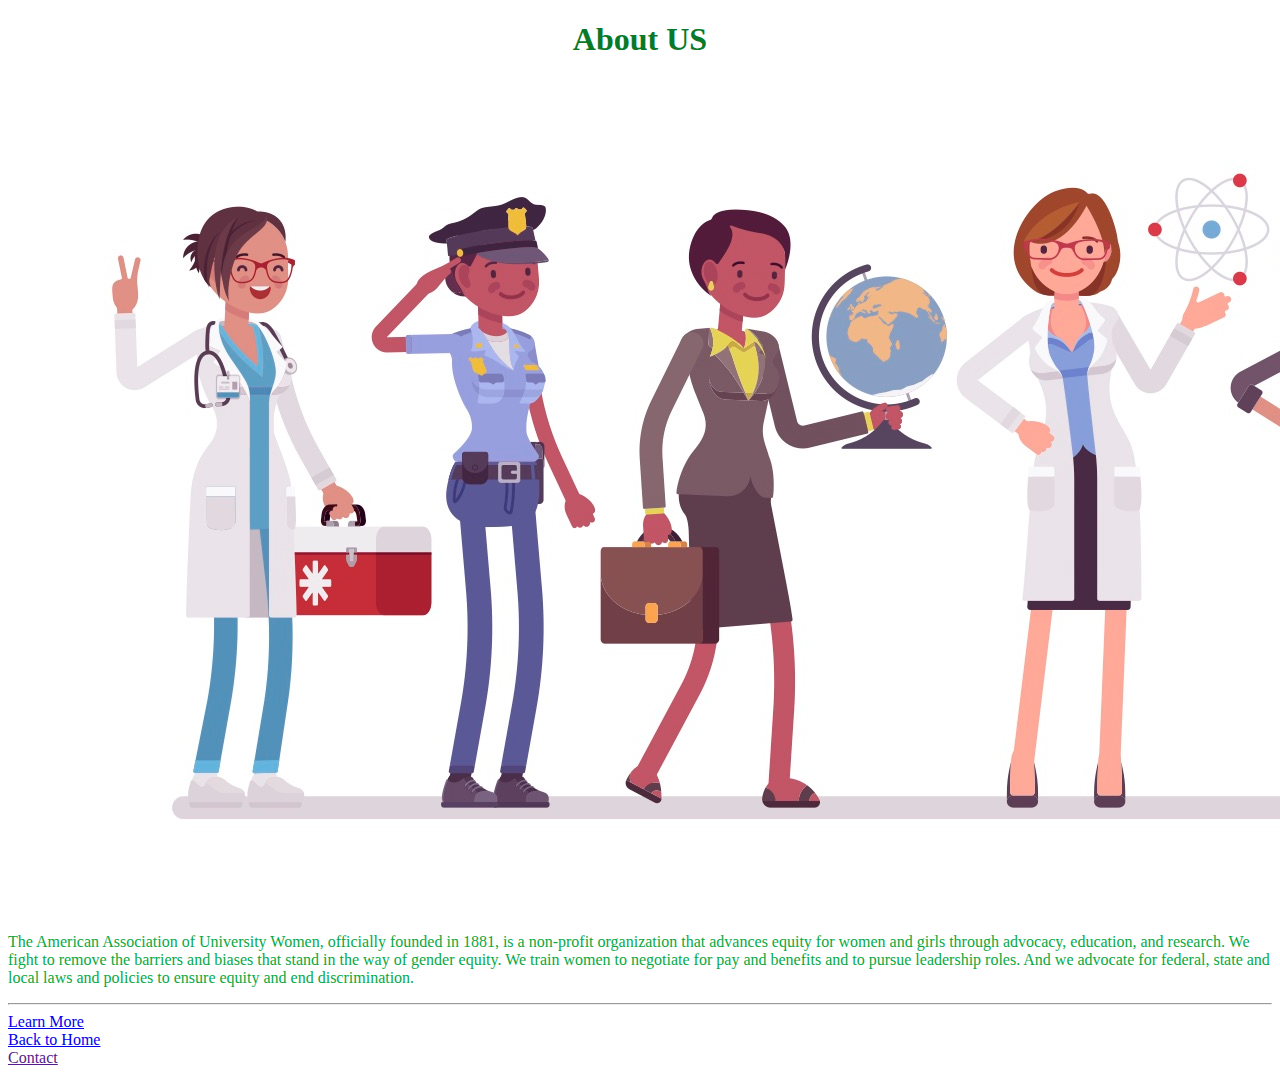
<file: SelamAboutUsPage.html>
<!DOCTYPE html>
    <html>
        <head>
            <meta charset="UTF-8"/>
            <title> About Us</title>
            <link rel="stylesheet" type="text/css" href="./style.css"/>
        </head>
        <body>
        <div id="container"></div>
           <div id="header"> <h1>About US </h1></div> 
           <h2></h2>
         
           <img src="./Women-STEM.jpeg"/>
          <p style= "color: rgb(8, 168, 67)" class = "AboutUsParagraph"> The American Association of University Women, 
            officially founded in 1881, is a non-profit organization that advances equity for women and girls through 
            advocacy, education, and research. We fight to remove the barriers and biases that stand in the way of gender
             equity. We train women to negotiate for pay and benefits and to pursue leadership roles. And we advocate for 
             federal, state and local laws and policies to ensure equity and end discrimination. 
        </p> 
        <hr/>
        <a href="http://127.0.0.1:5500/SelamAboutUsPage.html">Learn More</a>
            <br/>
            <a href="http://127.0.0.1:5500/SelamAboutUsPage.html"> Back to Home</a>
            <br/>
            <a href="">Contact</a>
            </div>
        </body>
    </html>
</file>
<file: style.css>
body{
    background-color: white;
}
#header{
    text-align: center;
    color: rgb(8, 121, 40);
}
#container{
    width: 800px;
    background-color: white;
    margin-top: auto;
    margin-bottom: auto;
}
</file>
